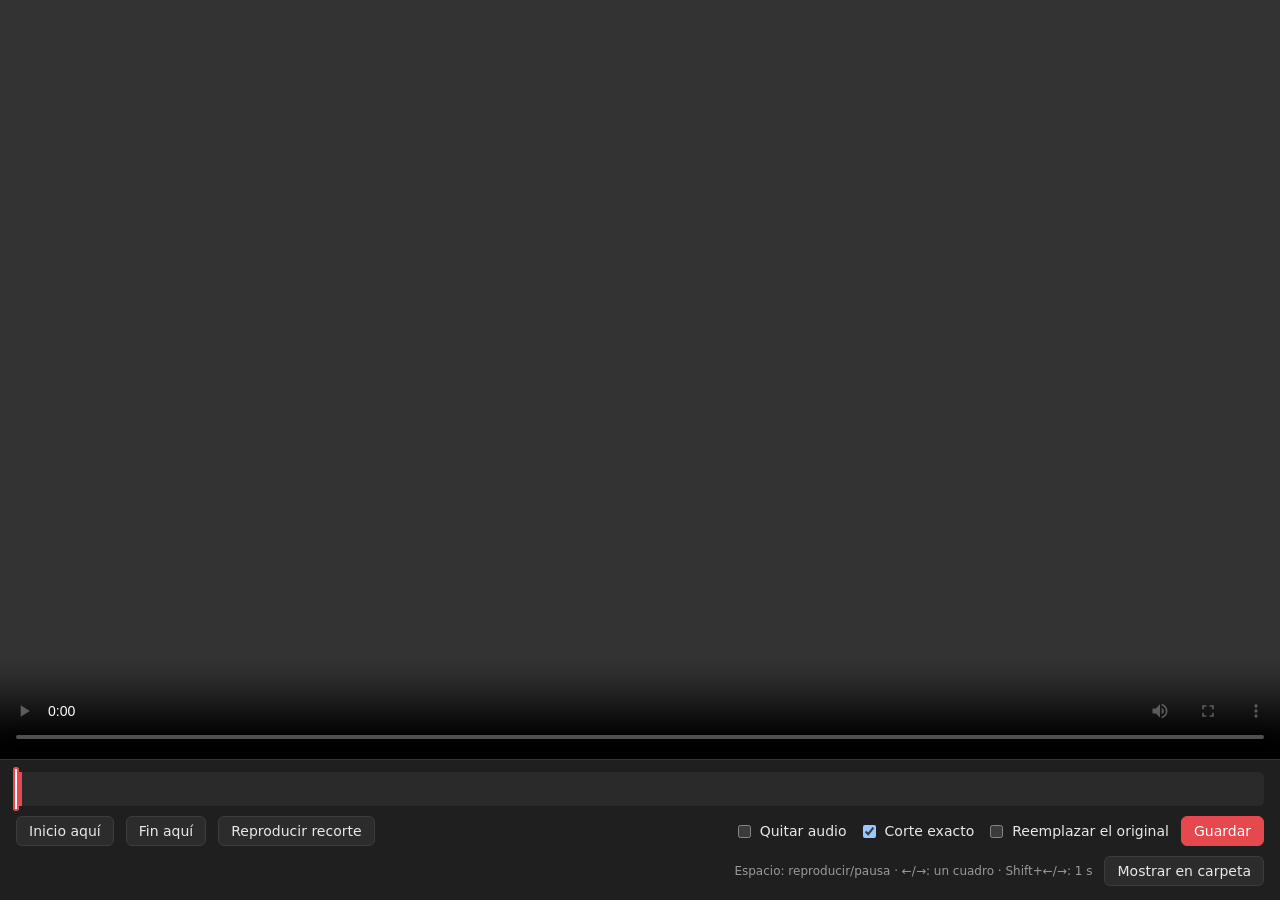
<file: UI/editor.html>
<!doctype html>
<html lang="es">
<head>
<meta charset="utf-8">
<style>
  :root { color-scheme: dark; --bg: #141414; --panel: #1f1f1f; --line: #333; --text: #e8e8e8; --muted: #9a9a9a; --accent: #e5484d; --selection: rgba(229, 72, 77, .30); }
  * { box-sizing: border-box; }
  html, body { height: 100%; }
  body { margin: 0; background: var(--bg); color: var(--text); font: 14px "Segoe UI", system-ui, sans-serif; display: flex; flex-direction: column; }
  video { flex: 1; min-height: 0; width: 100%; background: #000; outline: none; }
  .panel { padding: 12px 16px 14px; background: var(--panel); border-top: 1px solid var(--line); display: flex; flex-direction: column; gap: 10px; }
  .timeline { position: relative; height: 34px; background: #2a2a2a; border-radius: 6px; cursor: pointer; user-select: none; touch-action: none; }
  .range { position: absolute; top: 0; bottom: 0; background: var(--selection); border-left: 3px solid var(--accent); border-right: 3px solid var(--accent); pointer-events: none; }
  .handle { position: absolute; top: -5px; bottom: -5px; width: 16px; margin-left: -8px; cursor: ew-resize; }
  .handle::after { content: ""; position: absolute; left: 5px; top: 0; bottom: 0; width: 6px; border-radius: 3px; background: var(--accent); }
  .playhead { position: absolute; top: -3px; bottom: -3px; width: 2px; margin-left: -1px; background: #fff; pointer-events: none; }
  .row { display: flex; align-items: center; gap: 12px; flex-wrap: wrap; }
  .spacer { flex: 1; }
  button { background: #2c2c2c; color: var(--text); border: 1px solid #3c3c3c; border-radius: 6px; padding: 6px 12px; font: inherit; cursor: pointer; }
  button:hover:not(:disabled) { background: #363636; }
  button.primary { background: var(--accent); border-color: var(--accent); color: #fff; }
  button:disabled { opacity: .5; cursor: default; }
  label { display: flex; align-items: center; gap: 6px; cursor: pointer; }
  label.disabled { color: var(--muted); cursor: default; }
  .times { color: var(--muted); font-variant-numeric: tabular-nums; }
  .hint { color: var(--muted); font-size: 12px; }
  #status { min-height: 1.3em; }
  #status.error { color: #ff8a8a; }
</style>
</head>
<body>
<video id="video" controls preload="auto"></video>
<div class="panel">
  <div class="timeline" id="timeline">
    <div class="range" id="range"></div>
    <div class="handle" id="startHandle" title="Inicio del recorte"></div>
    <div class="handle" id="endHandle" title="Fin del recorte"></div>
    <div class="playhead" id="playhead"></div>
  </div>
  <div class="row">
    <button id="markStart" title="Tecla I">Inicio aquí</button>
    <button id="markEnd" title="Tecla O">Fin aquí</button>
    <button id="playRange" title="Tecla P">Reproducir recorte</button>
    <span class="times" id="times"></span>
    <span class="spacer"></span>
    <label id="removeAudioLabel"><input type="checkbox" id="removeAudio"> <span id="removeAudioText">Quitar audio</span></label>
    <label id="exactLabel" title="Corta justo en el cuadro elegido, pero tarda un poco más. Sin esto es instantáneo, aunque puede empezar hasta 1 s antes."><input type="checkbox" id="exact" checked> <span id="exactText">Corte exacto</span></label>
    <label><input type="checkbox" id="replace"> <span id="replaceText">Reemplazar el original</span></label>
    <button class="primary" id="save">Guardar</button>
  </div>
  <div class="row">
    <span id="status"></span>
    <span class="spacer"></span>
    <span class="hint" id="keysHint">Espacio: reproducir/pausa · ←/→: un cuadro · Shift+←/→: 1 s</span>
    <button id="reveal">Mostrar en carpeta</button>
  </div>
</div>
<script>
  const $ = id => document.getElementById(id);
  const english = document.documentElement.lang === "en";
  const t = (spanish, englishText) => english ? englishText : spanish;
  const englishPage = {
    startHandle: { title: "Trim start" },
    endHandle: { title: "Trim end" },
    markStart: { text: "Start here", title: "Key I" },
    markEnd: { text: "End here", title: "Key O" },
    playRange: { text: "Play trim", title: "Key P" },
    removeAudioText: { text: "Remove audio" },
    exactLabel: { title: "Cuts right on the chosen frame, but takes a bit longer. Without it the cut is instant, but it can start up to 1 s earlier." },
    exactText: { text: "Exact cut" },
    replaceText: { text: "Replace the original" },
    save: { text: "Save" },
    keysHint: { text: "Space: play/pause · ←/→: one frame · Shift+←/→: 1 s" },
    reveal: { text: "Show in folder" },
  };
  if (english) {
    for (const [id, { text, title }] of Object.entries(englishPage)) {
      if (text) $(id).textContent = text;
      if (title) $(id).title = title;
    }
  }
  const video = $("video");
  const timeline = $("timeline");
  const minimumLength = 0.1;
  let frame = 1 / 60;
  let duration = 0;
  let start = 0;
  let end = 0;
  let stopAtEnd = false;

  const clamp = (value, low, high) => Math.min(Math.max(value, low), high);
  const percent = seconds => duration ? (seconds / duration) * 100 : 0;
  const format = seconds => {
    const minutes = Math.floor(seconds / 60);
    return `${minutes}:${(seconds - minutes * 60).toFixed(2).padStart(5, "0")}`;
  };

  function render() {
    $("range").style.left = percent(start) + "%";
    $("range").style.width = (percent(end) - percent(start)) + "%";
    $("startHandle").style.left = percent(start) + "%";
    $("endHandle").style.left = percent(end) + "%";
    $("playhead").style.left = percent(video.currentTime) + "%";
    $("times").textContent = duration ? `${format(start)} → ${format(end)} (${format(end - start)})` : "";
  }

  function tick() {
    if (stopAtEnd && video.currentTime >= end) {
      video.pause();
      stopAtEnd = false;
    }
    render();
    requestAnimationFrame(tick);
  }

  function timeAt(clientX) {
    const box = timeline.getBoundingClientRect();
    return clamp((clientX - box.left) / box.width, 0, 1) * duration;
  }

  function seek(seconds) {
    video.currentTime = clamp(seconds, 0, duration);
  }

  function setStart(seconds) {
    start = clamp(seconds, 0, end - minimumLength);
  }

  function setEnd(seconds) {
    end = clamp(seconds, start + minimumLength, duration);
  }

  function draggable(handle, apply) {
    handle.addEventListener("pointerdown", down => {
      down.stopPropagation();
      handle.setPointerCapture(down.pointerId);
      const move = event => {
        apply(timeAt(event.clientX));
        render();
      };
      handle.addEventListener("pointermove", move);
      handle.addEventListener("pointerup", () => handle.removeEventListener("pointermove", move), { once: true });
    });
  }

  draggable($("startHandle"), seconds => { setStart(seconds); seek(start); });
  draggable($("endHandle"), seconds => { setEnd(seconds); seek(end); });

  timeline.addEventListener("pointerdown", event => {
    stopAtEnd = false;
    seek(timeAt(event.clientX));
  });

  function playRange() {
    seek(start);
    stopAtEnd = true;
    video.play();
  }

  $("markStart").onclick = () => setStart(video.currentTime);
  $("markEnd").onclick = () => setEnd(video.currentTime);
  $("playRange").onclick = playRange;

  document.addEventListener("keydown", event => {
    if (event.target.tagName === "INPUT" || !duration) return;
    const step = event.shiftKey ? 1 : frame;
    switch (event.key.toLowerCase()) {
      case "i": setStart(video.currentTime); break;
      case "o": setEnd(video.currentTime); break;
      case "p": playRange(); break;
      case " ": video.paused ? video.play() : video.pause(); break;
      case "arrowleft": video.pause(); seek(video.currentTime - step); break;
      case "arrowright": video.pause(); seek(video.currentTime + step); break;
      default: return;
    }
    event.preventDefault();
  }, true);

  video.addEventListener("loadedmetadata", () => {
    duration = video.duration;
    start = 0;
    end = duration;
  });

  function setStatus(text, isError) {
    $("status").textContent = text || "";
    $("status").className = isError ? "error" : "";
  }

  function setBusy(busy) {
    $("save").disabled = busy;
  }

  function setAudioAvailable(hasAudio) {
    $("removeAudio").disabled = !hasAudio;
    $("removeAudio").checked = !hasAudio;
    $("removeAudioLabel").className = hasAudio ? "" : "disabled";
    $("removeAudioLabel").title = hasAudio ? "" : t("Este clip no tiene audio", "This clip has no audio");
  }

  function load(url) {
    duration = 0;
    video.src = url;
  }

  function release() {
    video.pause();
    video.removeAttribute("src");
    video.load();
  }

  $("save").onclick = () => {
    const replace = $("replace").checked;
    if (replace) release();
    setBusy(true);
    setStatus($("exact").checked ? t("Guardando, puede tardar un poco…", "Saving, this can take a moment…") : t("Guardando…", "Saving…"));
    chrome.webview.postMessage({
      action: "export",
      start,
      end,
      removeAudio: $("removeAudio").checked,
      exact: $("exact").checked,
      replace
    });
  };

  $("reveal").onclick = () => chrome.webview.postMessage({ action: "reveal" });

  chrome.webview.addEventListener("message", event => {
    const message = event.data;
    if (message.type === "load") {
      if (message.fps > 0) frame = 1 / message.fps;
      setAudioAvailable(message.hasAudio);
      load(message.url);
      return;
    }
    setBusy(false);
    setStatus(message.text, message.type === "error");
    if (message.hasAudio !== undefined && message.hasAudio !== null) setAudioAvailable(message.hasAudio);
    if (message.reload) load(message.url);
  });

  requestAnimationFrame(tick);
</script>
</body>
</html>
</file>
